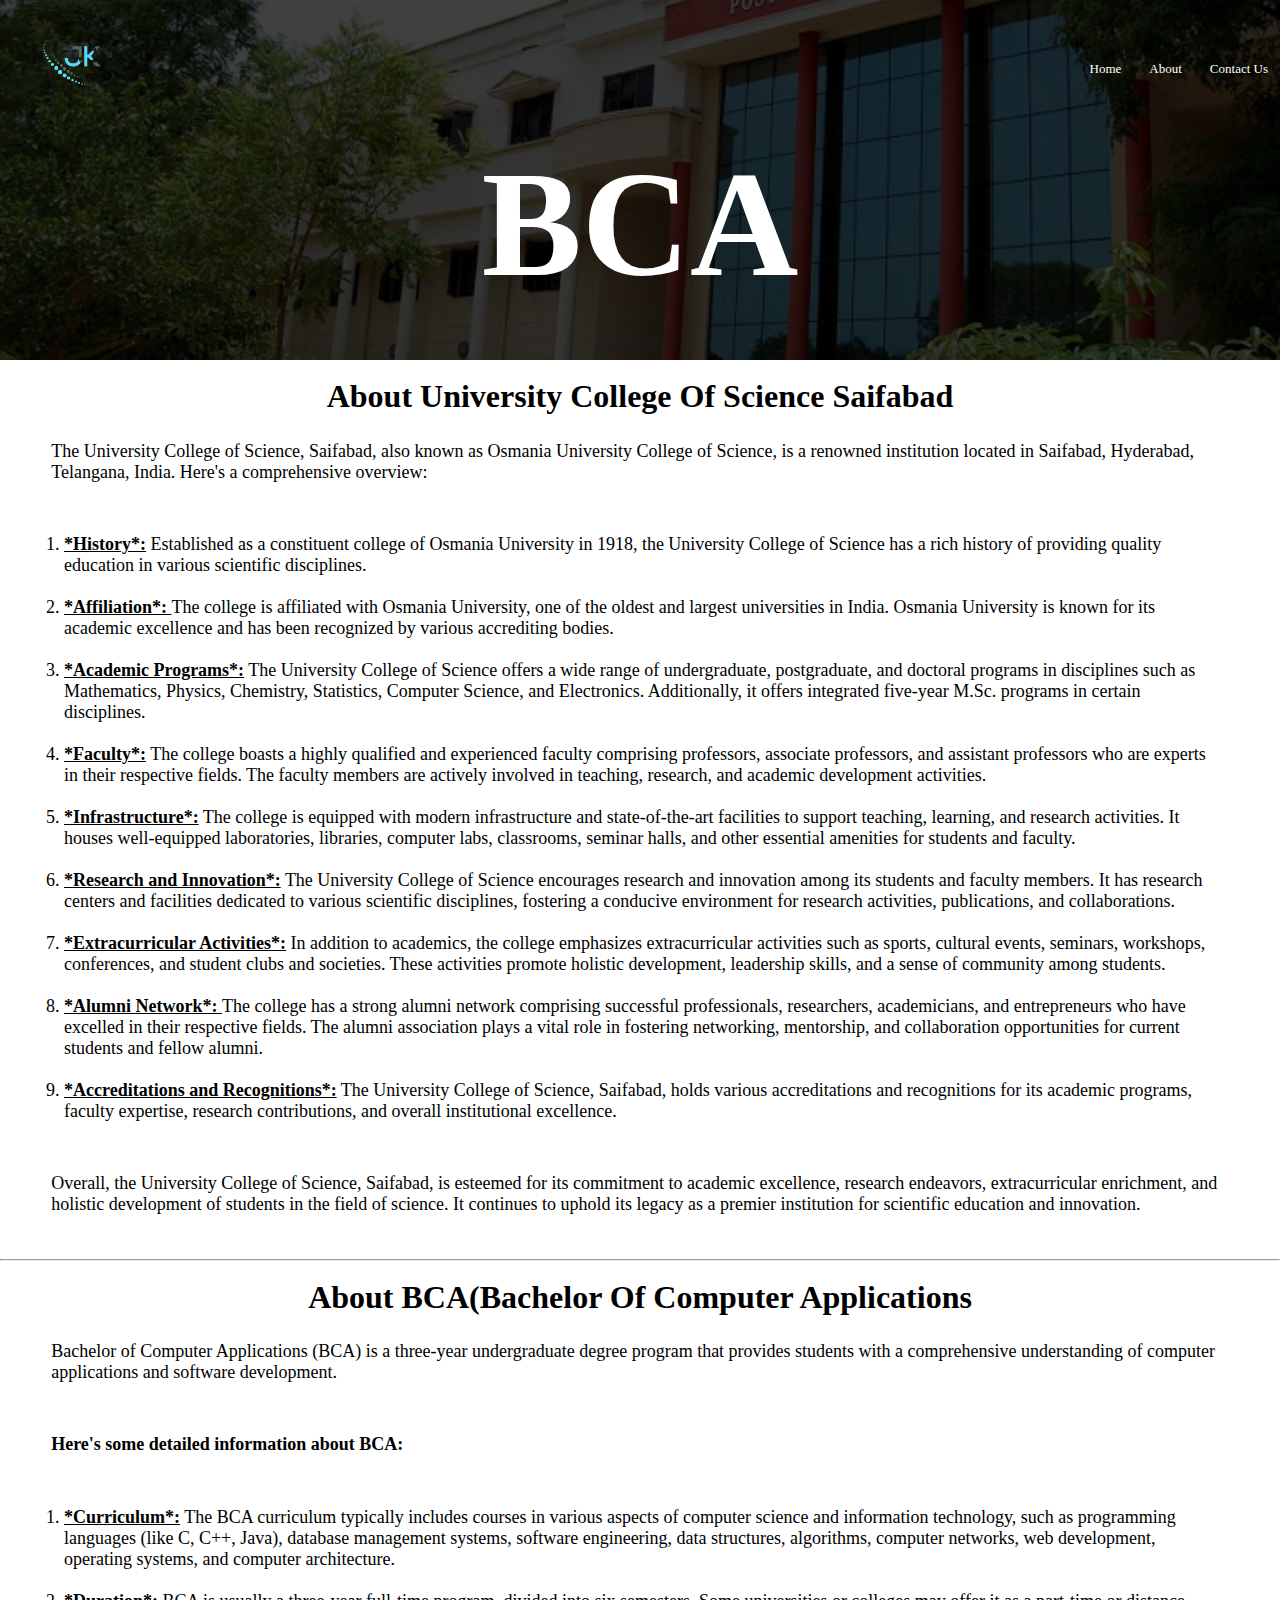
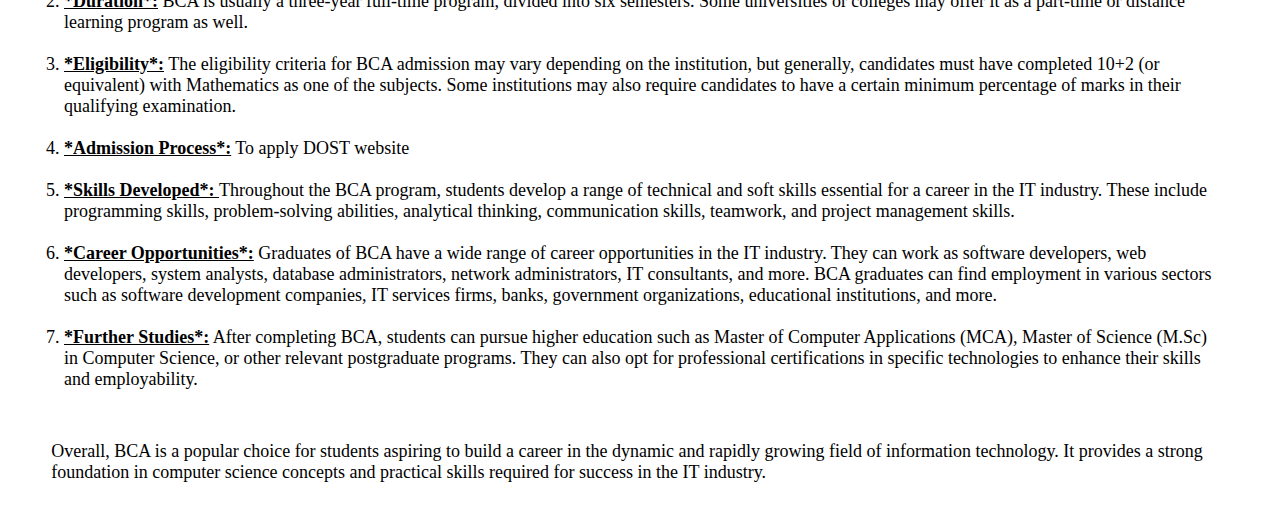
<file: OU-BCA/About.html>
<!DOCTYPE html>
<html lang="en">
<head>
    <meta charset="UTF-8">
    <meta name="viewport" content="width=device-width, initial-scale=1.0">
    <style>
 *{
    margin: 0px;
    padding: 0px;
    box-sizing: border-box;
}

.banner {
    width: 100%;
    height:40vh;
    background-image: linear-gradient(rgba(0,0,0,0.75),rgba(0,0,0,0.75)),url("clg.jpg");
  background-position: center;
  background-size: cover; 
}
.logo{
  width: 150px;
  cursor: pointer;
 
}

.navbar{
  display:flex;
  justify-content: space-between;
  align-items: center;
}

.footerNav{
  flex:1;
  text-align: right;
}
.footerNav ul li{
  list-style: none;
  display: inline-block;
  padding:8px 12px ;
  position: relative;
}
.footerNav ul li a{
  color:#fff;
  text-decoration: none;
  font-size:13px;
}
.footerNav ul li::after{
  content: '';
  width:0%;
  height:2px;
  background: #f44336;
  display: block;
  margin: auto;
  transition: 0.5s;
}
.footerNav ul li:hover::after{
  width:100%;
}
.navbar .fa{
  display:none;
}
.content{
  width:100%;
  position:absolute;
  transform: translateY(-50);
  text-align: center;
  color:white;


}
.content h1{
  font-size: 150px;
  margin-top: 0px;
}

.container{
  display:flex;
  justify-content: center;
  align-items: center;
  flex-direction: row;
  gap:50px;
  background:transparent;
}
p{
  padding: 2% 4%;
  font-size: large;
}
ol{
padding:2% 5%;
font-size: large;
}
@media screen and (max-width:991px){
  .banner{
    height:35vh;
  }
  
  .content h1{
    font-size: 100px;
  }
  
}
 </style>
    <title>About</title>
</head>
<link rel="stylesheet" href="https://cdnjs.cloudflare.com/ajax/libs/font-awesome/6.5.1/css/all.min.css" integrity="sha512-DTOQO9RWCH3ppGqcWaEA1BIZOC6xxalwEsw9c2QQeAIftl+Vegovlnee1c9QX4TctnWMn13TZye+giMm8e2LwA==" crossorigin="anonymous" referrerpolicy="no-referrer" />
<body>
 
 
<div class="banner">     
  <div class="navbar">
      <img src="2.png" alt="logo" class="logo">
   
<div class="footerNav">

      <ul>
      <li><a href="index.html">Home</a></li>
      <li><a href="About.html">About</a></li>
      <li><a href="contact.html">Contact Us</a></li>
  </ul>
  </div>
</div>


<div class="content">
  <h1>BCA</h1>
</div>
</div>
<br>
<h1><center>About University College Of Science Saifabad</center></h1>
<p>
The University College of Science, Saifabad, also known as Osmania University College of Science, is a renowned institution located in Saifabad, Hyderabad, Telangana, India. Here's a comprehensive overview:</p>
<ol>
<li><b><u>*History*:</u></b> Established as a constituent college of Osmania University in 1918, the University College of Science has a rich history of providing quality education in various scientific disciplines.</li><br>

<li><b><u>*Affiliation*: </u></b>The college is affiliated with Osmania University, one of the oldest and largest universities in India. Osmania University is known for its academic excellence and has been recognized by various accrediting bodies.</li><br>

<li><b><u>*Academic Programs*:</u></b> The University College of Science offers a wide range of undergraduate, postgraduate, and doctoral programs in disciplines such as Mathematics, Physics, Chemistry, Statistics, Computer Science, and Electronics. Additionally, it offers integrated five-year M.Sc. programs in certain disciplines.</li><br>

<li><b><u>*Faculty*:</u></b> The college boasts a highly qualified and experienced faculty comprising professors, associate professors, and assistant professors who are experts in their respective fields. The faculty members are actively involved in teaching, research, and academic development activities.</li><br>

<li><b><u>*Infrastructure*:</u></b> The college is equipped with modern infrastructure and state-of-the-art facilities to support teaching, learning, and research activities. It houses well-equipped laboratories, libraries, computer labs, classrooms, seminar halls, and other essential amenities for students and faculty.</li><br>

<li><b><u>*Research and Innovation*:</u></b> The University College of Science encourages research and innovation among its students and faculty members. It has research centers and facilities dedicated to various scientific disciplines, fostering a conducive environment for research activities, publications, and collaborations.</li><br>

<li><b><u>*Extracurricular Activities*:</u></b> In addition to academics, the college emphasizes extracurricular activities such as sports, cultural events, seminars, workshops, conferences, and student clubs and societies. These activities promote holistic development, leadership skills, and a sense of community among students.</li><br>

<li><b><u>*Alumni Network*: </u></b>The college has a strong alumni network comprising successful professionals, researchers, academicians, and entrepreneurs who have excelled in their respective fields. The alumni association plays a vital role in fostering networking, mentorship, and collaboration opportunities for current students and fellow alumni.</li><br>

<li><b><u>*Accreditations and Recognitions*:</u></b> The University College of Science, Saifabad, holds various accreditations and recognitions for its academic programs, faculty expertise, research contributions, and overall institutional excellence.</li>
</ol>
<p>
Overall, the University College of Science, Saifabad, is esteemed for its commitment to academic excellence, research endeavors, extracurricular enrichment, and holistic development of students in the field of science. It continues to uphold its legacy as a premier institution for scientific education and innovation.</p><br><hr><br>



<h1><center>About BCA(Bachelor Of Computer Applications</center></h1>
<p>
Bachelor of Computer Applications (BCA) is a three-year undergraduate degree program that provides students with a comprehensive understanding of computer applications and software development. </p>
<p><b>Here's some detailed information about BCA:</b></p>
<ol>
<li> <b><u>*Curriculum*:</u></b> The BCA curriculum typically includes courses in various aspects of computer science and information technology, such as programming languages (like C, C++, Java), database management systems, software engineering, data structures, algorithms, computer networks, web development, operating systems, and computer architecture.</li><br>

<li><b><u>*Duration*:</u></b> BCA is usually a three-year full-time program, divided into six semesters. Some universities or colleges may offer it as a part-time or distance learning program as well.</li><br>

<li><b><u>*Eligibility*:</u></b> The eligibility criteria for BCA admission may vary depending on the institution, but generally, candidates must have completed 10+2 (or equivalent) with Mathematics as one of the subjects. Some institutions may also require candidates to have a certain minimum percentage of marks in their qualifying examination.</li><br>

<li><b><u>*Admission Process*:</u></b> To apply DOST website </li><br>

<li><b><u>*Skills Developed*: </u></b>Throughout the BCA program, students develop a range of technical and soft skills essential for a career in the IT industry. These include programming skills, problem-solving abilities, analytical thinking, communication skills, teamwork, and project management skills.</li><br>

<li><b><u>*Career Opportunities*:</b></u> Graduates of BCA have a wide range of career opportunities in the IT industry. They can work as software developers, web developers, system analysts, database administrators, network administrators, IT consultants, and more. BCA graduates can find employment in various sectors such as software development companies, IT services firms, banks, government organizations, educational institutions, and more.</li><br>

<li><b><u>*Further Studies*:</u></b> After completing BCA, students can pursue higher education such as Master of Computer Applications (MCA), Master of Science (M.Sc) in Computer Science, or other relevant postgraduate programs. They can also opt for professional certifications in specific technologies to enhance their skills and employability.</li></ol>

<p>Overall, BCA is a popular choice for students aspiring to build a career in the dynamic and rapidly growing field of information technology. It provides a strong foundation in computer science concepts and practical skills required for success in the IT industry.</p>
</body>
</html>
</file>
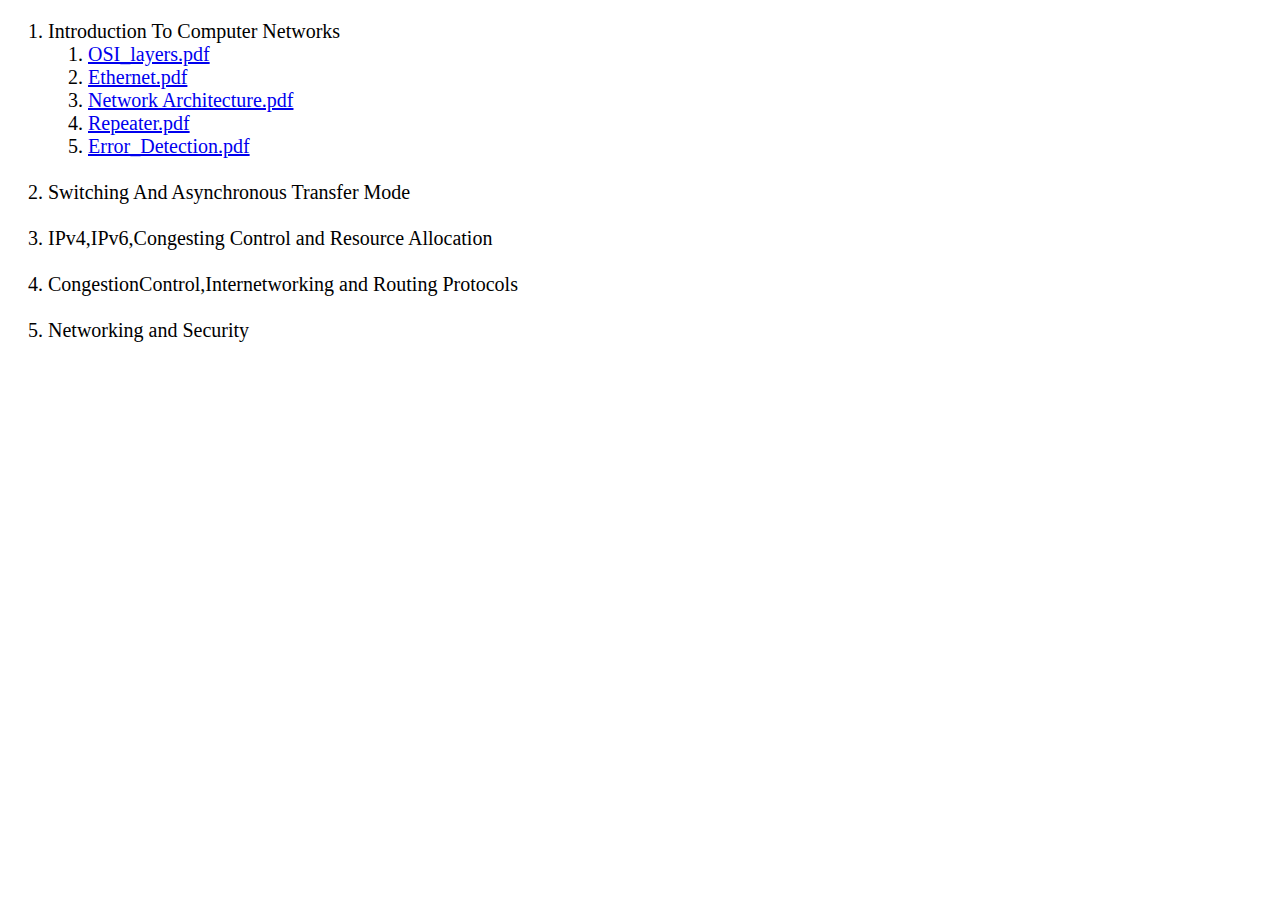
<file: OU-BCA/acn.html>
<!DOCTYPE html>
<html lang="en">
<head>
    <meta charset="UTF-8">
    <meta name="viewport" content="width=device-width, initial-scale=1.0">
    <title>ACN</title>
    <style>
        ol{
            font-size: 20px;
        }
        .jk{
           text-decoration:none;
        }
    </style>
</head>
<body>
  
    <ol>
        <li>Introduction To Computer Networks</a>
        <ol class="jk">
           <li> <a href="https://drive.google.com/file/d/1-GSBBxFFFv8kUIrXtHWDCp-w-joMlJ-d/view?usp=drivesdk" alt="OSI_layers" target="_blank"> OSI_layers.pdf</a></li>
           <li><a href="https://drive.google.com/file/d/1-QtE5UmL5ho2jxFYGfl3H5e7QE8Ub5gj/view?usp=drivesdk" alt="Ethernet" target="_blank">Ethernet.pdf</a></li>
           <li><a href="https://drive.google.com/file/d/10Y4RZedBGNFZDPXR4h8FiHEWnQWo9uYb/view?usp=drivesdk" alt="Network Architecture" target="_blank">Network Architecture.pdf</a></li>
           <li><a href="https://drive.google.com/file/d/115_BDKFqOsCTr3EpvLZotOCn6ZLOdFLa/view?usp=drivesdk" alt="Repeater" target="_blank">Repeater.pdf</a></li>
           <li><a href="https://drive.google.com/file/d/115ZrQUDd0jJF93JHavdrvsK0_iKOy6tb/view?usp=drivesdk" alt="Error_Detection" target="_blank">Error_Detection.pdf</a></li>
        </ol></li><br>
        <li>Switching And Asynchronous Transfer Mode</li><br>
        <li>IPv4,IPv6,Congesting Control and Resource Allocation</li><br>
        <li>CongestionControl,Internetworking and Routing Protocols</li><br>
        <li>Networking and Security</li></li><br>
    </ol>
</body>
</html>
</file>
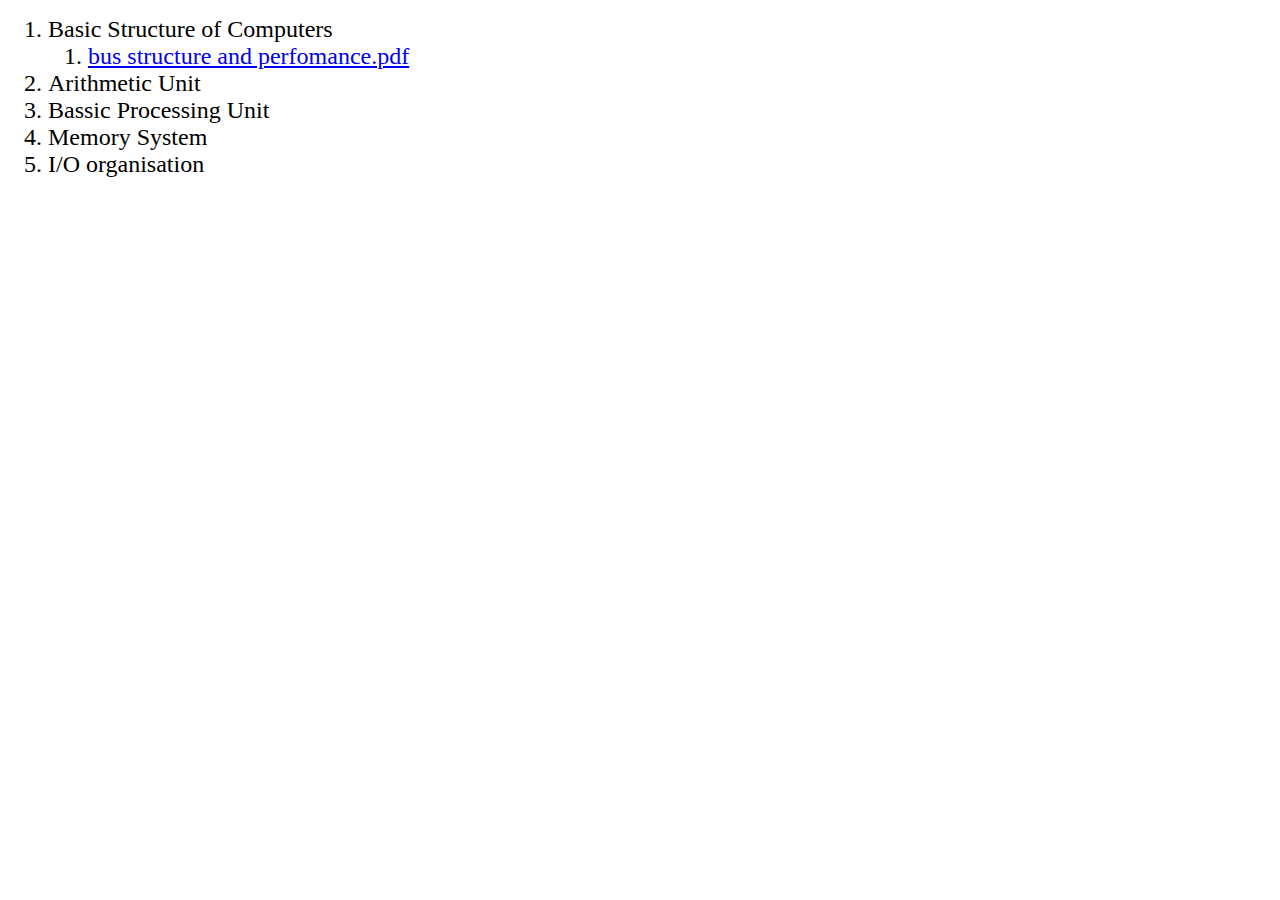
<file: OU-BCA/ca.html>
<!DOCTYPE html>
<html lang="en">
<head>
    <meta charset="UTF-8">
    <meta name="viewport" content="width=device-width, initial-scale=1.0">
    <title>compter Architecture</title>
</head>
<body>
    <ol><font size="5px">
        <li>Basic Structure of Computers</li>
        <ol>
        <li><a href="https://drive.google.com/file/d/11oO8f8jhrHRhbKTq39BUFFus8f7lWRrv/view?usp=drivesdk" alt="bus_structure_and_perfomance.pdf" target="_blank">bus structure and perfomance.pdf</a></li></ol>
        <li>Arithmetic Unit</li>
        <li>Bassic Processing Unit</li>
        <li>Memory System</li>
        <li>I/O organisation</li></font>
    </ol>
</body>
</html>
</file>
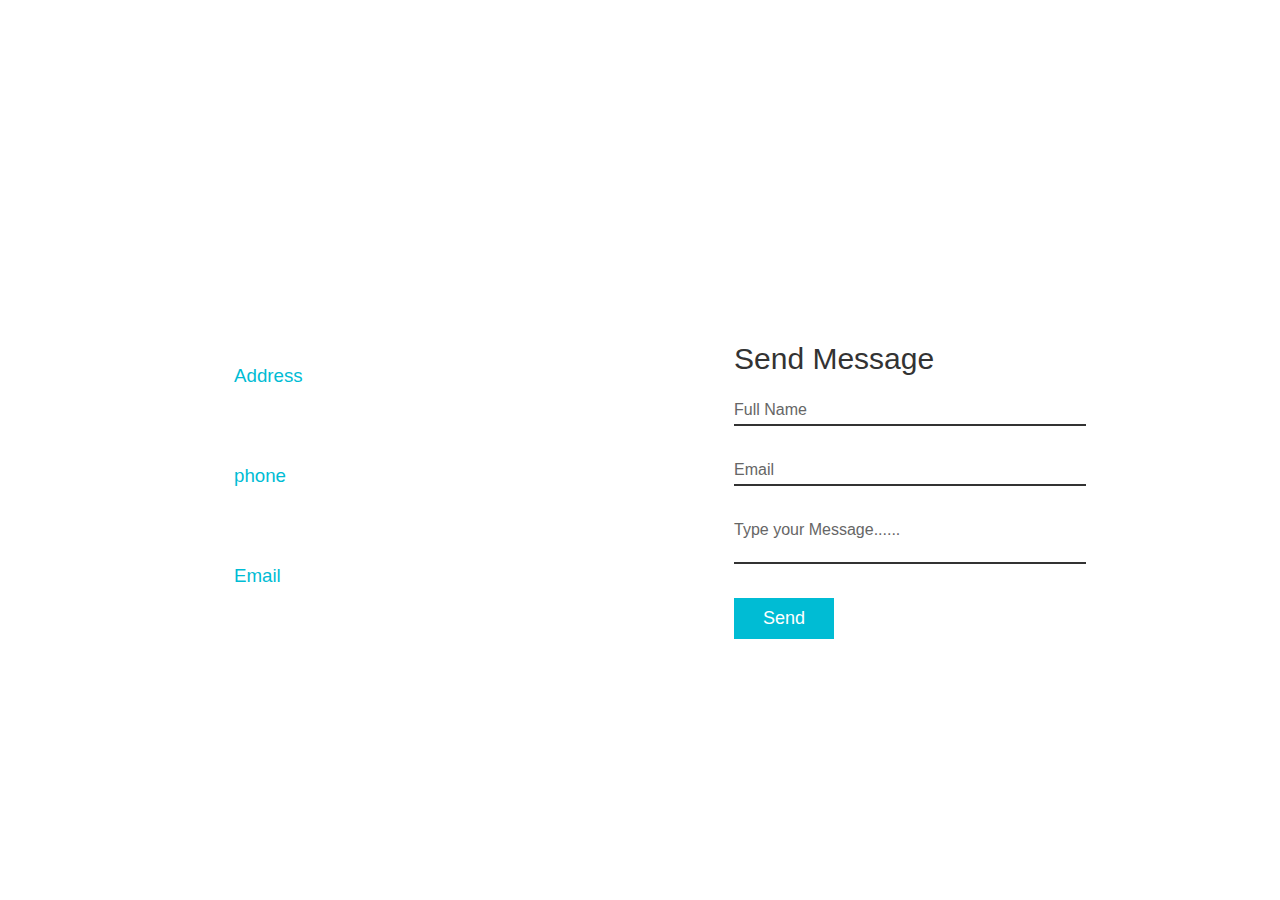
<file: OU-BCA/contact.html>
<!DOCTYPE html>
<html lang="en">
<head>
    <meta charset="UTF-8">
    <meta name="viewport" content="width=device-width, initial-scale=1.0">
    <title>Contact</title>
    <link rel="stylesheet" href="https://cdnjs.cloudflare.com/ajax/libs/font-awesome/6.5.1/css/all.min.css" integrity="sha512-DTOQO9RWCH3ppGqcWaEA1BIZOC6xxalwEsw9c2QQeAIftl+Vegovlnee1c9QX4TctnWMn13TZye+giMm8e2LwA==" crossorigin="anonymous" referrerpolicy="no-referrer" />
    <link rel="stylesheet" href="2.css">
</head>
<body>
    
    <div class="contact">
        <div class="content">
                <h2>Contact Us</h2>
                <p>jaya krishna</p>
        </div>
        <div class="container">
            <div class="contactInfo">
                <div class="box">
                    <div class="icon"><i class="fa-solid fa-location-dot fa-xl" style="color: #ec0936;"></i></div>
                    <div class="text">
                        <h3>Address</h3>
                        <p>University College of Science, Saifabad, Beside Golkonda Hotel, Masabtank, Osmania University, Hyderabad-500004, telangana.</p>
                    </div>
                </div>  
                 <div class="box">
                    <div class="icon"><i class="fa-solid fa-phone fa-xl" style="color: #74C0FC;"></i>
                    </div>
                    <div class="text">
                      <h3>phone</h3>
                     <p>+91 9347166598</p>
                     </div>
                </div>  
                <div class="box">
                    <div class="icon"><i class="fa-regular fa-envelope fa-xl" style="color: #f90b2f;"></i>
                    </div>
                    <div class="text">
                      <h3>Email</h3>
                     <p>jk11bca@gmail.com</p>
                    </div>
                </div>
            </div>
            <div class="contactForm">
                <form>
                    <h2>
                        Send Message
                    </h2>
                    <div class="inputBox">
                            <input type="text" name="" required="required">
                            <span>Full Name</span>
                    </div>
                    <div class="inputBox">
                        <input type="text" name="" required="required">
                        <span>Email</span>
                </div>
                <div class="inputBox">
                    <textarea required="required"></textarea>
                    <span>Type your Message......</span>
            </div>
            <div class="inputBox">
                <input type="Submit" name="" value="Send">
          
                </form>
            </div>
       </div>
    </div>
</body>
</html>
</file>
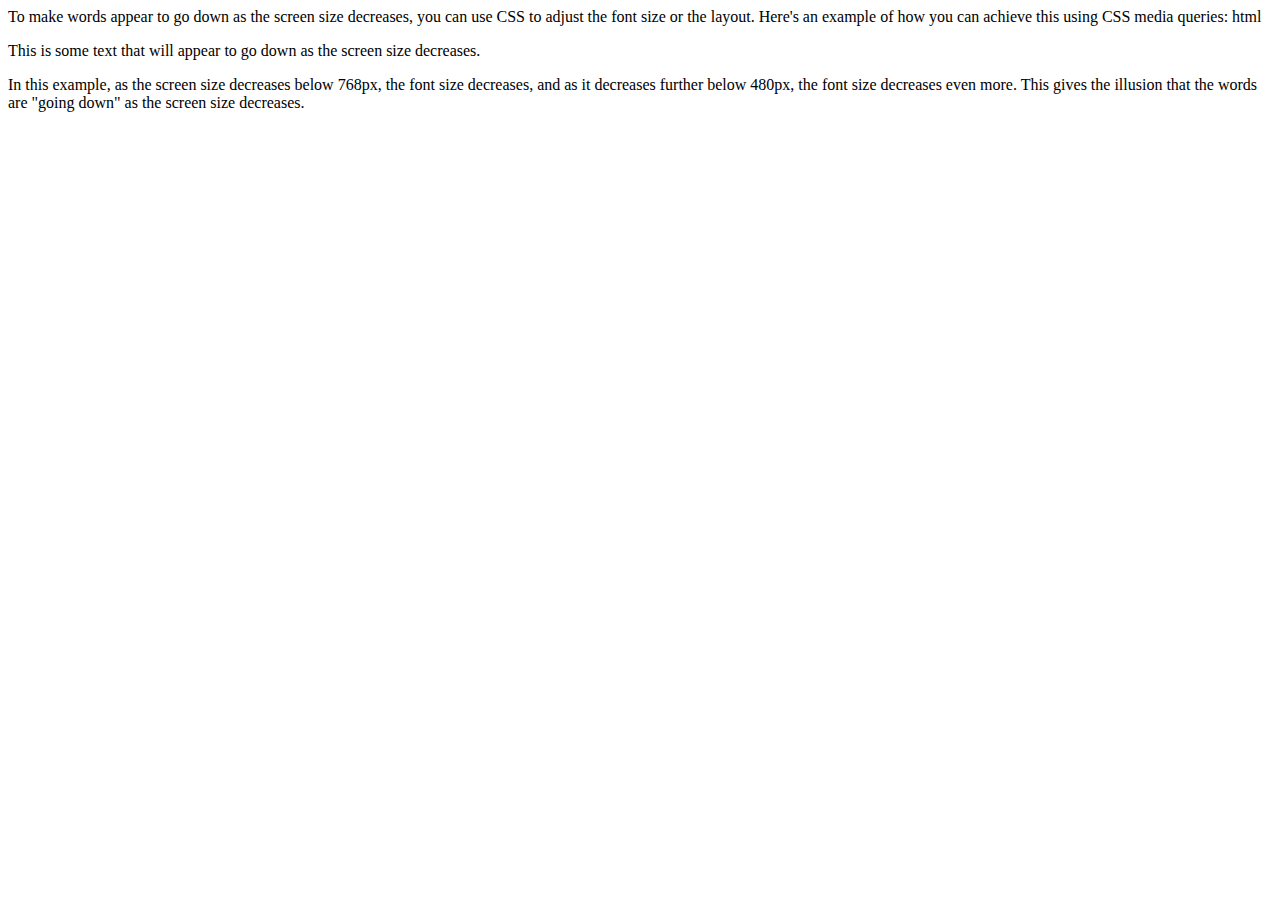
<file: OU-BCA/ds.html>
To make words appear to go down as the screen size decreases, you can use CSS to adjust the font size or the layout. Here's an example of how you can achieve this using CSS media queries:

html
<!DOCTYPE html>
<html lang="en">
<head>
<meta charset="UTF-8">
<meta name="viewport" content="width=device-width, initial-scale=1.0">
<title>Responsive Text</title>
<style>
  body {
    font-size: 16px; /* Base font size */
  }
  
  @media screen and (max-width: 768px) {
    body {
      font-size: 14px; /* Decrease font size for smaller screens */
    }
  }
  
  @media screen and (max-width: 480px) {
    body {
      font-size: 12px; /* Further decrease font size for even smaller screens */
    }
  }
</style>
</head>
<body>
  <p>This is some text that will appear to go down as the screen size decreases.</p>
</body>
</html>


In this example, as the screen size decreases below 768px, the font size decreases, and as it decreases further below 480px, the font size decreases even more. This gives the illusion that the words are "going down" as the screen size decreases.
</file>
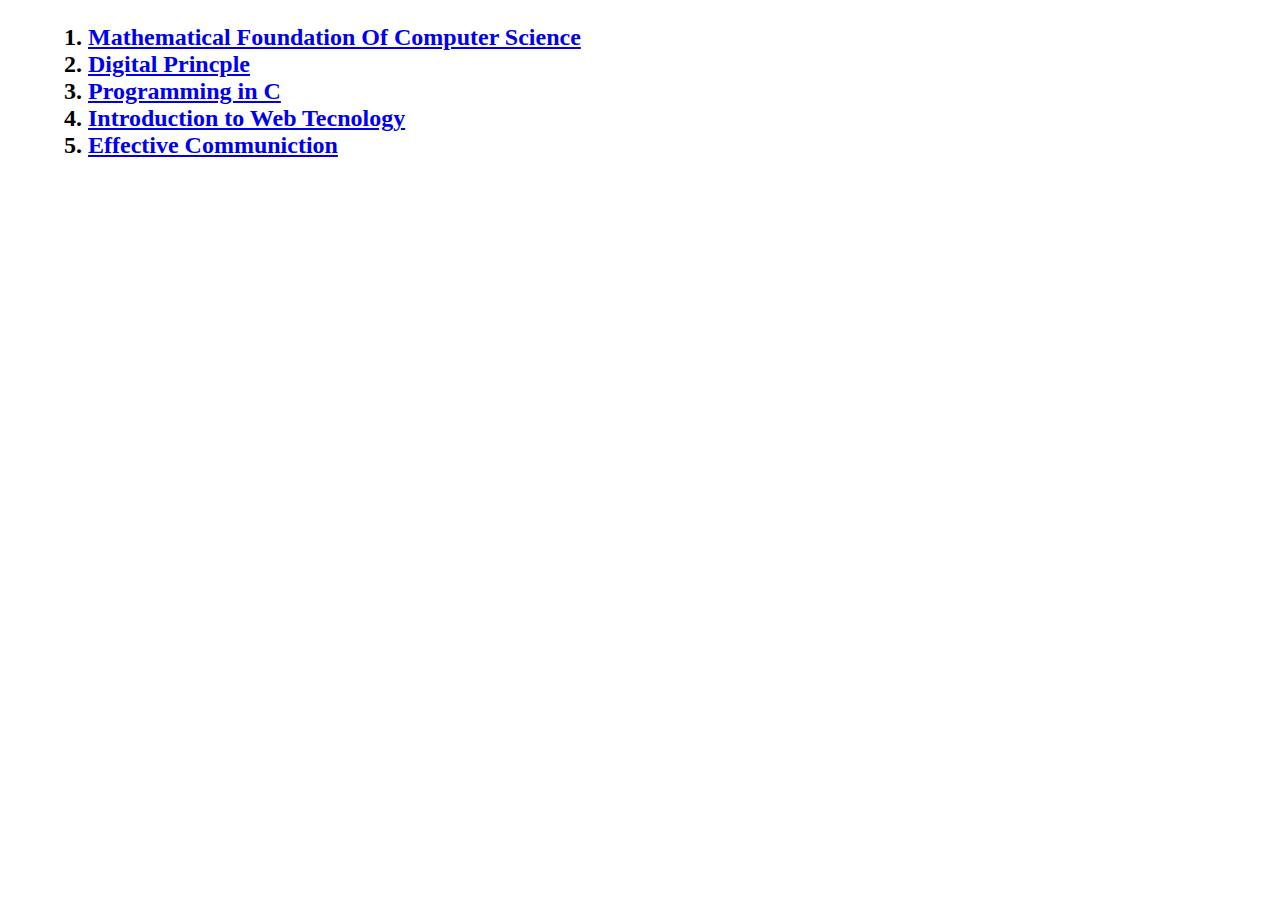
<file: OU-BCA/semester1.html>
<!DOCTYPE html>
<html lang="en">
<head>
    <meta charset="UTF-8">
    <meta name="viewport" content="width=device-width, initial-scale=1.0">
    <title>semester1</title>
</head>
<body>
    <h2>
        <ul>
            <ol type="1">
                <li><a href="mfcs.html">Mathematical Foundation  Of Computer Science</a></li>
                <li><a href="dp.html">Digital Princple</a></li>
                <li><a href="cp.html">Programming in C</a></li>
                <li><a href="wt.html">Introduction to Web Tecnology</a></li>
                <li><a href="ec.html" alt="acn">Effective Communiction</a></li>
        </ul>
    </h2>
</body>
</html>
</file>
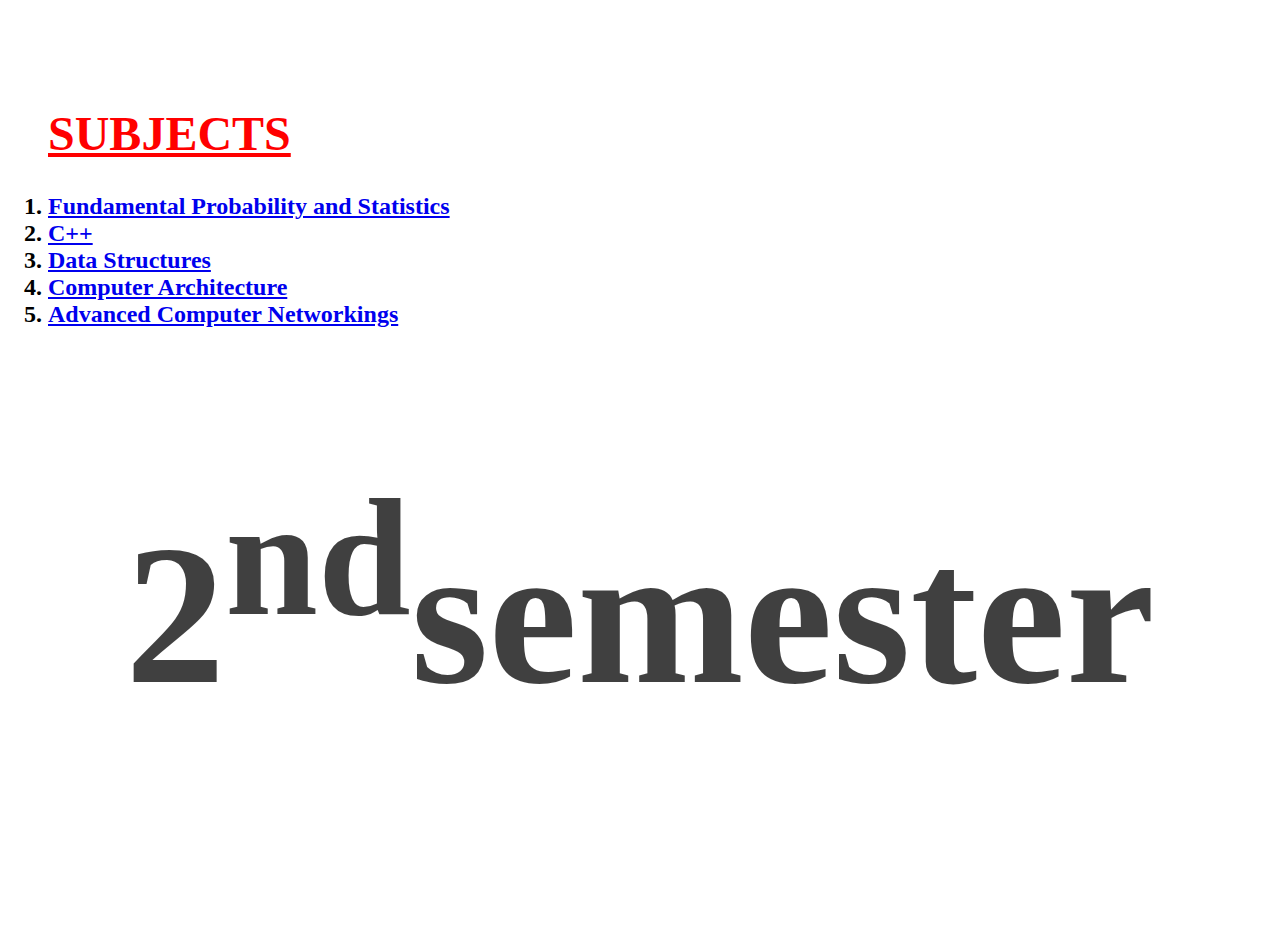
<file: OU-BCA/semester2.html>
<!DOCTYPE html>
<html lang="en">
<head>
    <meta charset="UTF-8">
    <meta name="viewport" content="width=device-width, initial-scale=1.0">
    <title>semester2</title>
    <style>
        .img{
            width: 100%;
            height:100vh ;
            background-image: url("https://th.bing.com/th/id/R.7dfa448e6aee1e29f70a1507caa45944?rik=dXqjAG6iJtSrgw&riu=http%3a%2f%2fwww.pixelstalk.net%2fwp-content%2fuploads%2f2016%2f06%2fBooks-HD-Wallpaper-pictures-hd.jpg&ehk=GYvXIE4yDds%2bmwnmDOAZVv56YhfymPLD7QkX0POZr6o%3d&risl=&pid=ImgRaw&r=0");
            background-position: center;
            background-size: cover;

        }
        .jk {
            top:50%;
            right:50%;
            transform: translateY(-50%-50);
            text-align: center;
            font-size: 200px;
            color:rgba(0,0,0,0.75);
        }
        .jk:hover ol{
            display:block;
        }
        .kr{
            padding-top:50px;
            
        }
        #raj{
            text-decoration: underline;
            color:red
        }
    </style>
</head>
<body >
    <div class="img">
        
    <h2>
        
            <ol type="1" class="kr">
                <h1 id="raj">SUBJECTS</h1>
                <li><a href="fps.html">Fundamental Probability and Statistics</a></li>
                <li><a href="cpp.html">C++</a></li>
                <li><a href="ds.html">Data Structures</a></li>
                <li><a href="ca.html">Computer Architecture</a></li>
                <li><a href="acn.html" alt="acn">Advanced Computer Networkings</a>
                
    </h2>
    <h1 class="jk">2<sup>nd</sup>semester</h1>
</div>
</body>
</html>
</file>
<file: OU-BCA/2.css>
*{
    margin:0;
    padding:0;
    box-sizing:border-box;
    font-family:'Poppins',sans-serif;

}
.contact{
    position:relative;
    width: 100%;
    height:100vh;
    padding:50px 100px;
    display:flex;
    justify-content: center;
    align-items: center;
    flex-direction: column;
    background: url("https://marketingaccesspass.com/wp-content/uploads/2015/10/Podcast-Website-Design-Background-Image.jpg");
    background-size: cover;
    background-position: center;
}
.contact .content{
    max-width:880px;
    text-align: center;
}
.contact .content h2{
    font-size:36px;
    font-weight:500;
    color:#fff;
}
.contact .content p{
    font-weight: 300;
    color:#fff;
}
.container{
    width:100%;
    display:flex;
    justify-content: center;
    align-items: center;
    margin-top:30px ;
}
.container .contactInfo{
    width:50%;
    display:flex;
    flex-direction: column;
}
.container .contactInfo .box{
    position: relative;
    padding: 20px 0;
    display:flex;
}
.container .contactInfo .box .icon{
    min-width:60px;
    height: 60px;
    background: #fff;
    display: flex;
    justify-content: center;
    align-items:center;
    border-radius: 50%;
    font-size: 22px;
}
.container .contactInfo .box .text{
    display:flex;
    margin-left:20px;
    font-size: 16px;
    color:#fff;
    flex-direction: column;
    font-weight:300;
}
.container .contactInfo .box .text h3{
    font-weight: 500;
    color:#00bcd4;
}
.contactForm{
    width: 40%;
    padding:40px;
    background: #fff;
}
.contactForm h2{
    font-size:30px;
    color:#333;
    font-weight:500;
}
.contactForm .inputBox{
    position: relative;
    width:100%;
    margin-top:10px;
}
.contactForm .inputBox input,
.contactForm .inputBox textarea{
    width:100%;
    padding:5px 0;
    font-size:16px;
    margin:10px 0;
    border:none;
    border-bottom: 2px solid #333;
    outline:none;
    resize:none;
}
.contactForm .inputBox span{
    position: absolute;
    left:0;
    padding:5px 0;
    font-size:16px;
    margin:10px 0;
    pointer-events: none;
    transition: 0.5s;
    color:#666;

}
.contactForm .inputBox input:focus ~ span,
.contactForm .inputBox input:valid ~ span,
.contactForm .inputBox textarea:focus ~ span,
.contactForm .inputBox textarea:valid ~ span{
    color:#e91e63;
    font-size:12px;
    transform: translateY(-20px);
}
.contactForm .inputBox input[type="submit"]{
    width:100px;
    background: #00bcd4;
    color:#fff;
    border: none;
    cursor: pointer;
    padding: 10px;
    font-size: 18px;

}
@media (max-width:991px){
    .contact{
        padding:50px;
        height:130vh;
    }
    .container{
        flex-direction:column;
    }
    .container .contactInfo{
        margin-bottom: 40px;
    }
    .container .contactInfo,
    .contactForm{
        width:100%;
    }
   
}
</file>
